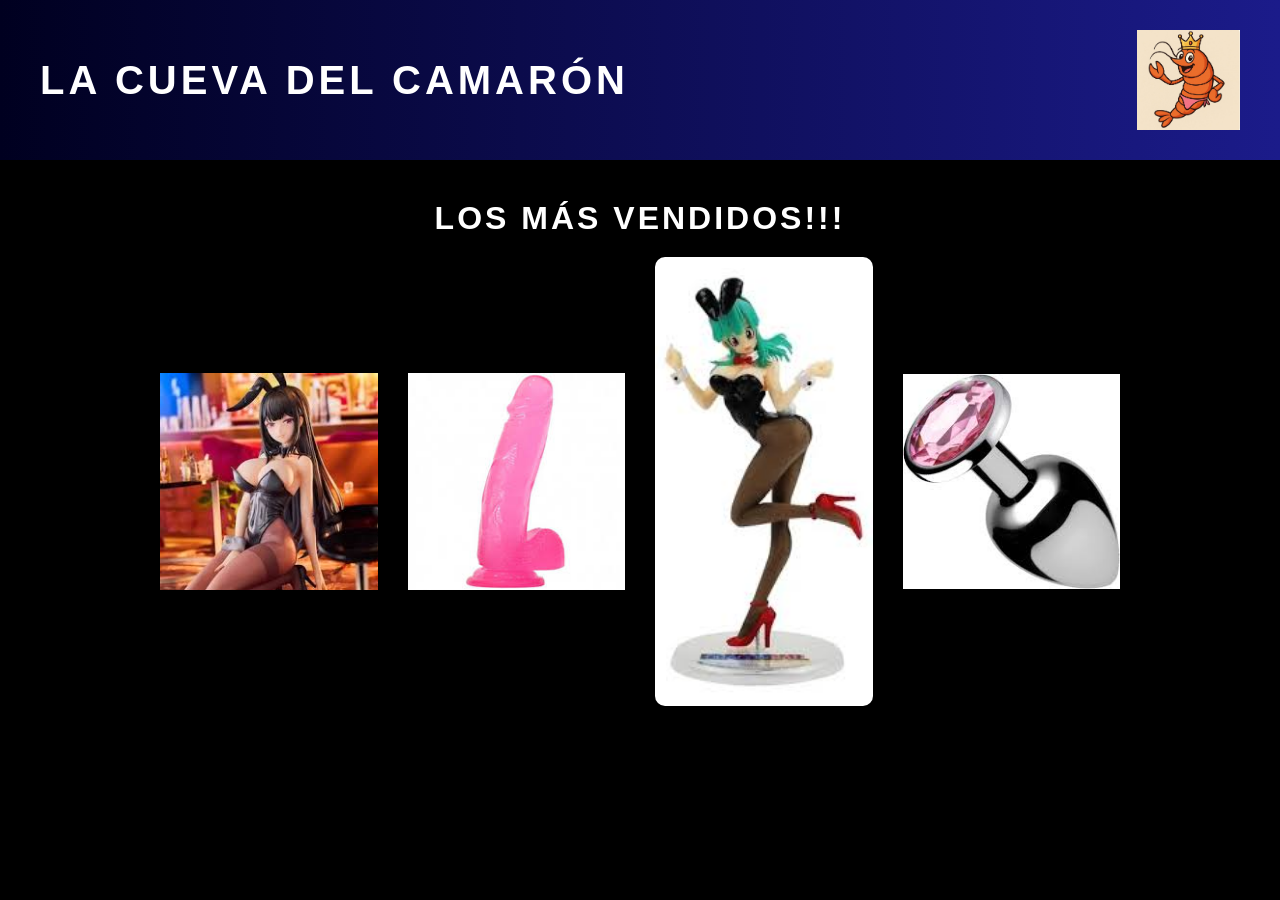
<file: index.html>
﻿<!DOCTYPE html>
<html lang="es">
<head>
  <meta charset="UTF-8" />
  <title>La Cueva del Camarón</title>

  
  <link rel="stylesheet" href="Camaron.css">
</head>
<body>

  <header>
    <h1>LA CUEVA DEL CAMARÓN</h1>
    
    <div class="logo">
        <img src="camaron.jpeg">
    </div>

  </header>

  <h2 class="subtitulo">LOS MÁS VENDIDOS!!!</h2>

  <section class="grid-productos">
    <button class="producto-btn"
            data-nombre="Figura Anime Sexy"
            data-precio="$450 MXN"
            data-disponible="En stock"
            data-marca="PEPITO">
      <img src="CHICHONA.jpeg" alt="Producto 1">
    </button>

    <button class="producto-btn"
            data-nombre="Dildo Rosa Silicona"
            data-precio="$520 MXN"
            data-disponible="Pocas piezas"
            data-marca="DILDOS EVERYWHERE">
      <img src="DILDO.jpeg" alt="Producto 2">
    </button>

    <button class="producto-btn"
            data-nombre="Figura Conejita Azul"
            data-precio="$399 MXN"
            data-disponible="En stock"
            data-marca="Dios soy yo de nuevo">
      <img src="Bulma.jpeg" alt="Producto 3">
    </button>

    <button class="producto-btn"
            data-nombre="Plug Metálico Rosa"
            data-precio="$260 MXN"
            data-disponible="En stock"
            data-marca="Shiny Love">
      <img src="plug.jpeg" alt="Producto 4">
    </button>
  </section>

  
  <div class="modal-overlay" id="modal-overlay">
    <div class="modal">
      <button class="cerrar" id="cerrar-modal">&times;</button>
      <h2 id="modal-nombre"></h2>
      <p><strong>Precio:</strong> <span id="modal-precio"></span></p>
      <p><strong>Disponibilidad:</strong> <span id="modal-disponible"></span></p>
      <p><strong>Marca:</strong> <span id="modal-marca"></span></p>
    </div>
  </div>

  
  <script src="Camaron.js"></script>
</body>
</html>
</file>
<file: Camaron.css>
* {
  box-sizing: border-box;
  margin: 0;
  padding: 0;
}

body {
  font-family: Arial, Helvetica, sans-serif;
  background: #000;
  color: #fff;
}

/* ENCABEZADO */
header {
  background: linear-gradient(90deg, #000020, #1b1b8a);
  padding: 30px 40px;
  display: flex;
  justify-content: space-between;
  align-items: center;
  display: flex;
  justify-content: space-between;
  align-items: center;   /* centra verticalmente el logo y el t�tulo */
}

header h1 {
  font-size: 40px;
  letter-spacing: 4px;
}

header .logo {
  font-size: 50px;
}

.logo img {
  height: 100px;   /* prueba 50�70px seg�n te guste */
  width: auto;    /* mantiene proporci�n */
  display: block;
}


/* T�TULO CENTRO */
.subtitulo {
  text-align: center;
  margin: 40px 0 20px;
  font-size: 32px;
  letter-spacing: 3px;
}

/* GRID DE PRODUCTOS */
.grid-productos {
  max-width: 1000px;
  margin: 0 auto 60px;
  display: grid;
  grid-template-columns: repeat(4, 1fr);
  gap: 30px;
  padding: 0 20px;
}

.producto-btn {
  border: none;
  background: transparent;
  cursor: pointer;
  border-radius: 10px;
  overflow: hidden;
  padding: 0;
  transition: transform 0.2s, box-shadow 0.2s;
}

.producto-btn img {
  width: 100%;
  display: block;
}

.producto-btn:hover {
  transform: translateY(-5px);
  box-shadow: 0 0 15px rgba(255, 255, 255, 0.4);
}

/* MODAL */
.modal-overlay {
  position: fixed;
  inset: 0;
  background-color: rgba(0, 0, 0, 0.6);
  display: none;
  align-items: center;
  justify-content: center;
  z-index: 1000;
}

.modal {
  background: #111;
  border-radius: 10px;
  padding: 20px 25px;
  max-width: 400px;
  width: 90%;
  box-shadow: 0 0 20px rgba(0, 0, 0, 0.8);
  position: relative;
}

.modal h2 {
  margin-bottom: 10px;
}

.modal p {
  margin: 6px 0;
  font-size: 15px;
}

.modal .cerrar {
  position: absolute;
  top: 10px;
  right: 12px;
  background: transparent;
  border: none;
  color: #fff;
  font-size: 20px;
  cursor: pointer;
}

.modal strong {
  color: #ff5aa5;
}

@media (max-width: 768px) {
  .grid-productos {
    grid-template-columns: repeat(2, 1fr);
  }
  header h1 {
    font-size: 28px;
  }
}

@media (max-width: 480px) {
  .grid-productos {
    grid-template-columns: 1fr;
  }
}
</file>
